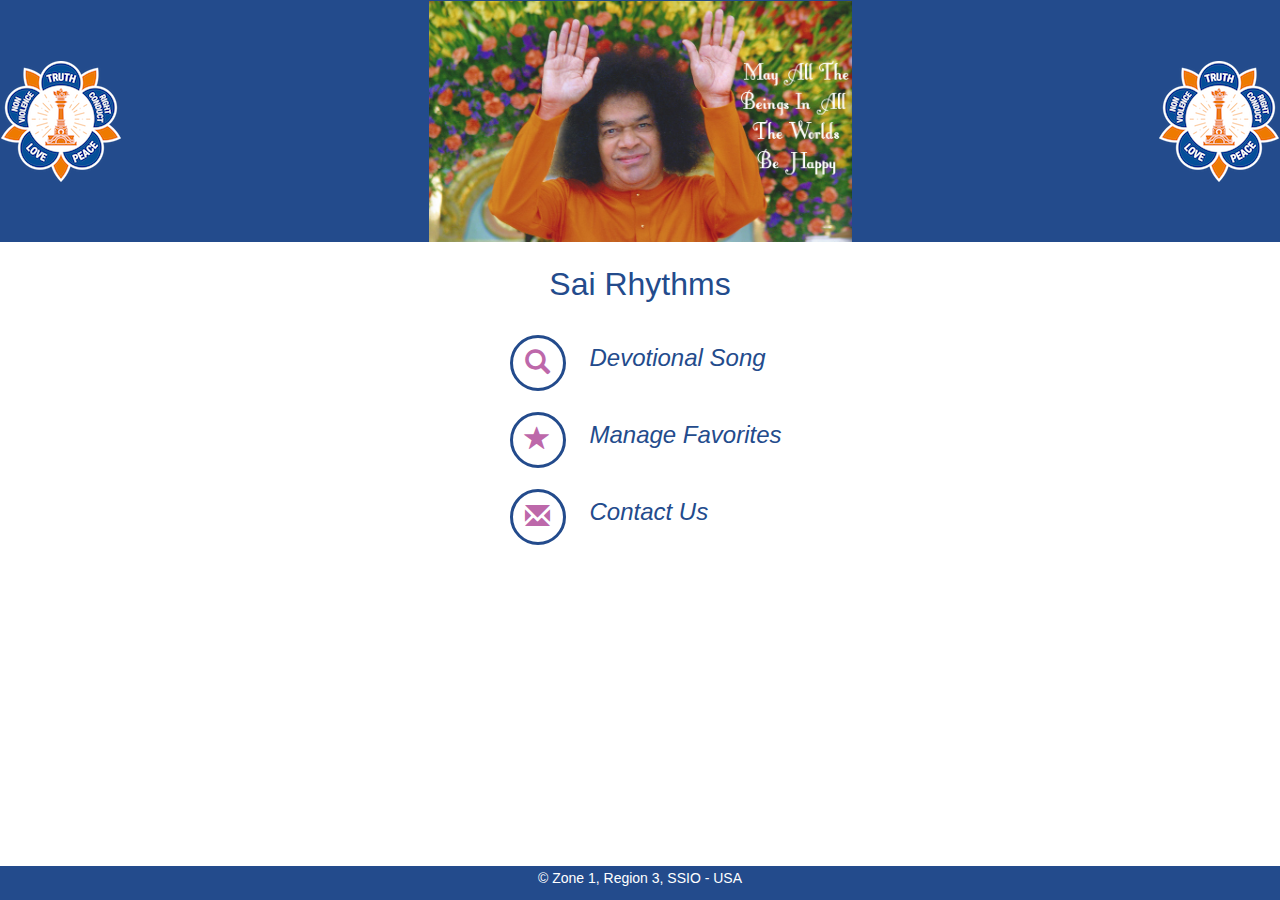
<file: index.html>
<!DOCTYPE html>
<html>
<title>Sai Rythms</title>

<head>
    <meta name="viewport" content="width=device-width, initial-scale=1">
    <link rel="stylesheet" type="text/css" href="css/bootstrap.min.css">
    <link rel="stylesheet" type="text/css" href="css/index.css">
    <script type="text/javascript" src="js/jquery.min.js"></script>
    <script type="text/javascript" src="js/bootstrap.min.js"></script>
    <style>
        #Abhayahastha-holder
        {
            background-image: url(img/ssio-logo-small.png), url(img/ssio-logo-small.png);
            background-position: right center, left center;
            background-repeat: no-repeat, no-repeat;
        }
    </style>
    <script>
        $(function () {
            $("#remove").hide();
            $("select").change(function () {
                $("#remove").show();
            });
            $("input").change(function () {
                $("#remove").show();
            });
            $("#indexFavorite").click(function () {
                window.location.href = "favourite.html?deity=";
            });
            $("#indexSearch").click(function () {
                window.location.href = "list.html?lyrics=&deity=&complexity=&tempo=&raga=&media=&beat=&language=&page=1";
            });
            $("#indexContact").click(function () {
                window.open("https://sairegion3.org/contact-us/");
            });
        });
    </script>
</head>

<body>
    <div class="main-body">
        <div id="Abhayahastha-holder">
                <img id="Abhayahastha" src="img/Abhayahastha-High-Res1.jpeg" />
        </div>
        <div class="heading">Sai Rhythms</div>
        <div style="padding-bottom:60px;">
            <table style="margin: 0 auto;">
                <tr id="indexSearch">
                    <td>
                        <div class="col-md-12 ser-grid"=>
                            <div class="ser-bottom-grd">
                                <span class="glyphicon glyphicon-search" aria-hidden="true"></span>
                            </div>
                        </div>
                    </td>
                    <td>
                        <div class="indexFunctionName">Devotional Song</div>
                    </td>
                </tr>
                <tr id="indexFavorite">
                    <td>
                        <div class="col-md-12 ser-grid" id="favor">
                            <div class="ser-bottom-grd">
                                <span class="glyphicon glyphicon-star" aria-hidden="true"></span>
                            </div>

                        </div>
                    </td>
                    <td>
                        <div class="indexFunctionName">Manage Favorites </div>
                    </td>
                </tr>
                <tr id="indexContact">
                    <td>
                        <div class="col-md-12 ser-grid" id="deity">
                            <div class="ser-bottom-grd">
                                <span class="glyphicon glyphicon-envelope" aria-hidden="true"></span>
                            </div>
                        </div>
                    </td>
                    <td>
                        <div class="indexFunctionName">Contact Us</div>
                    </td>
                </tr>
            </table>
        </div>
    </div>
</body>
<footer>
    <p> &copy; Zone 1, Region 3, SSIO - USA</p>
</footer>

</html>
</file>
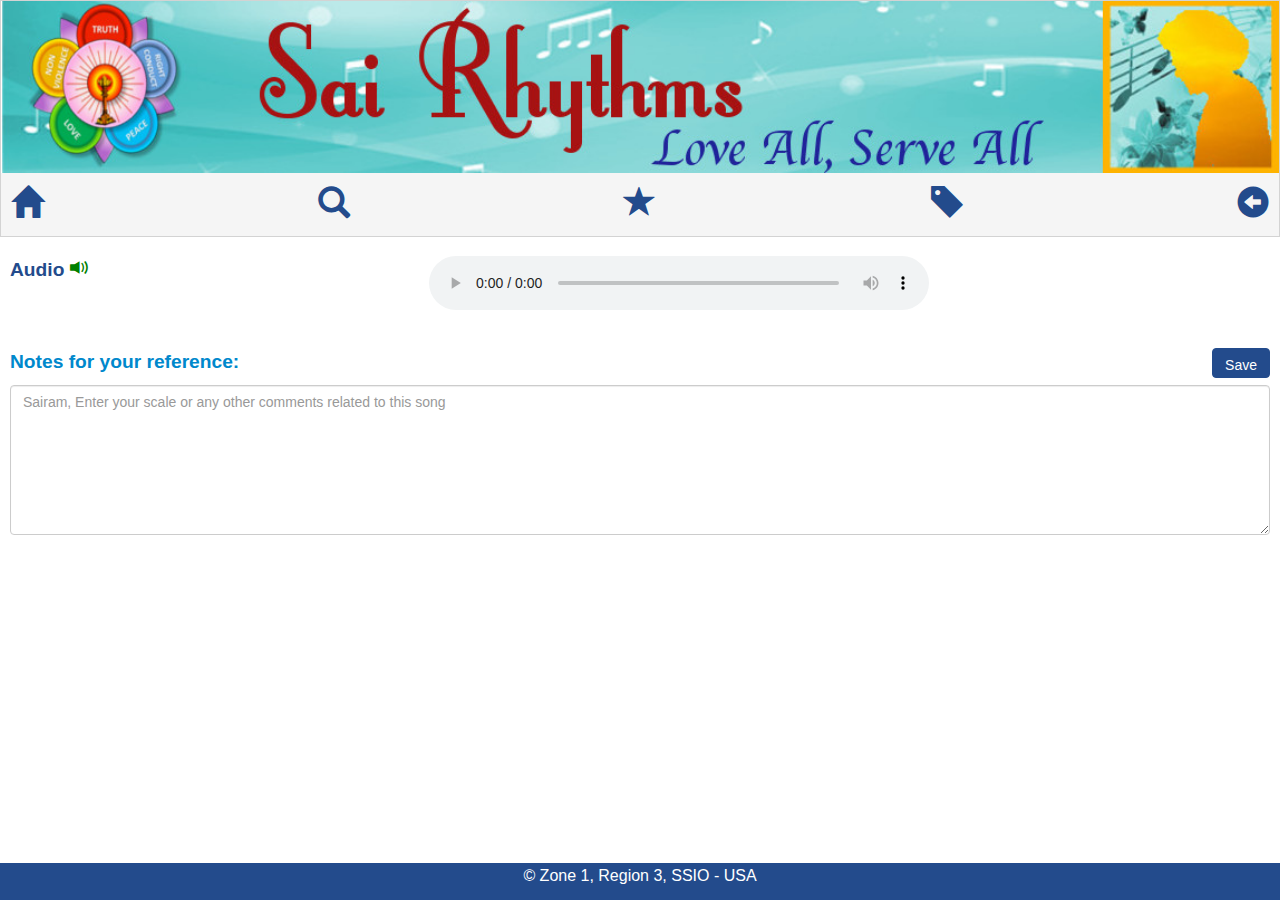
<file: details.html>
<!DOCTYPE html>
<html>
<title>Sai Rythms</title>

<head>
    <meta name="viewport" content="width=device-width, initial-scale=1">
    <link rel="stylesheet" type="text/css" href="css/bootstrap.min.css">
    <link rel="stylesheet" type="text/css" href="css/app.css">
    <script type="text/javascript" src="js/jquery.min.js"></script>
    <script type="text/javascript" src="js/bootstrap.min.js"></script>
    <script src="js/soundsdk.js"></script>
    <script src="js/soundapi.js"></script>
    <script src="js/tagdetail.js"> </script>
    <script src="js/details.js"> </script>
    <script type="text/javascript" src="js/waitforimages.js"></script>
    <style>
        audio {
            display: inline-block;
            vertical-align: baseline;
        }
        #youTubeVideo {
            background-image: url(img/loading.gif);
            background-position: center center;
            background-repeat: no-repeat;
        }
    </style>
    <script>
        $(function () {
            $("#headerhtml").load("_header.html", function () {
                $('#list-header').waitForImages().done(function () {
                    ResetHeaderPadding();
                });
            });
            $("#tagcloudhtml").load("_tagcloud.html");
            $("#footerhtml").load("_footer.html");
            $(window).bind('resize', function (e) {
                ResetHeaderPadding();
            });

            function ResetHeaderPadding() {
                var height = $('#list-header-menu').position();
                var outer = $('#list-header-menu').outerHeight(true);
                $('#detailheader').css('padding-top', height.top + outer + 10);
                var audioWidth = Math.round($(window).width()*.90);
                $('.audioDetailPlayer').css('width',audioWidth);
                $('.audioDetailPlayer').css('max-width','500px');
            }
        });
    </script>
</head>

<body>
    <div id="headerhtml"></div>
    <div id="detailheader">
    </div>
    <div id="detailhtml" class="page-body" style="margin-top:-10px;margin-bottom: -10px;">
        <div data-role="main" class="ui-content" id="result1"> </div>
        <div id="audioall" style="text-align:center; padding-left:10px;padding-right:10px;">
            <div id="audiotag">
                <span class="songlabel" style="float:left;">Audio <span class="glyphicon glyphicon-volume-up" style="color:green;" ></span></span>
                <audio id="audioPlayer" class="audioDetailPlayer" controls preload="auto"></audio>
            </div>
            <div id="soundplayer" height="50px"> </div>
            <div id="noaudio" class="alert alert-warning" role="alert" style="display:none;"> </div>
            <div id="nointernet" class="alert alert-warning" role="alert" style="display:none;"> </div>
            <div id="audioissue" class="alert alert-warning" role="alert" style="display:none;"></div>
        </div>
        <div data-role="main" class="ui-content" id="result2"> </div>
        <div style="padding:10px;">
            <form class="form-horizontal" role="form">
                <label style="font-weight:bold; color:#0088cc"> Notes for your reference: </label>
                <span role="alert" id="msg"></span>
                <button type="button" id="post" class="btn btn-info" style="float:right; height: 30px; background-color:#234b8c;border-color:#234b8c;">
                    Save
                </button>
                <textarea rows="4" style="height: 150px;margin-top:5px;" class="form-control" id="comment" placeholder="Sairam, Enter your scale or any other comments related to this song"></textarea>
            </form>
        </div>
        <div data-role="main" class="ui-content" id="karoke"> </div>
    </div>
    <div id="tagdetailhtml" style="padding-bottom:60px;"></div>
    <div id="footerhtml"></div>
    <div id="favModal"  style="margin-top:230px;" class="modal fade" role="dialog">
        <div class="modal-dialog">
          <div class="modal-content">
            <div class="modal-body">
              <button type="button" class="close" data-dismiss="modal">&times;</button>
              <p id="modalMessage">Favorite has been Added</p>
            </div>
        </div>
      </div>
</body>

</html>

<script>
    var player;
      function onYouTubeIframeAPIReady() {
        player = new YT.Player( 'player', {
          events: { 'onStateChange': onPlayerStateChange }
        });
      }
      function onPlayerStateChange(event) {
        switch(event.data) {
          case 0:
            record('video ended');
            break;
          case 1:
            record('video playing from '+player.getCurrentTime());
            break;
          case 2:
            record('video paused at '+player.getCurrentTime());
        }
      }
</script>
<script type="text/javascript" src="js/managefavorite.js"></script>
<script type="text/javascript" src="js/youtube.js"></script>
</file>
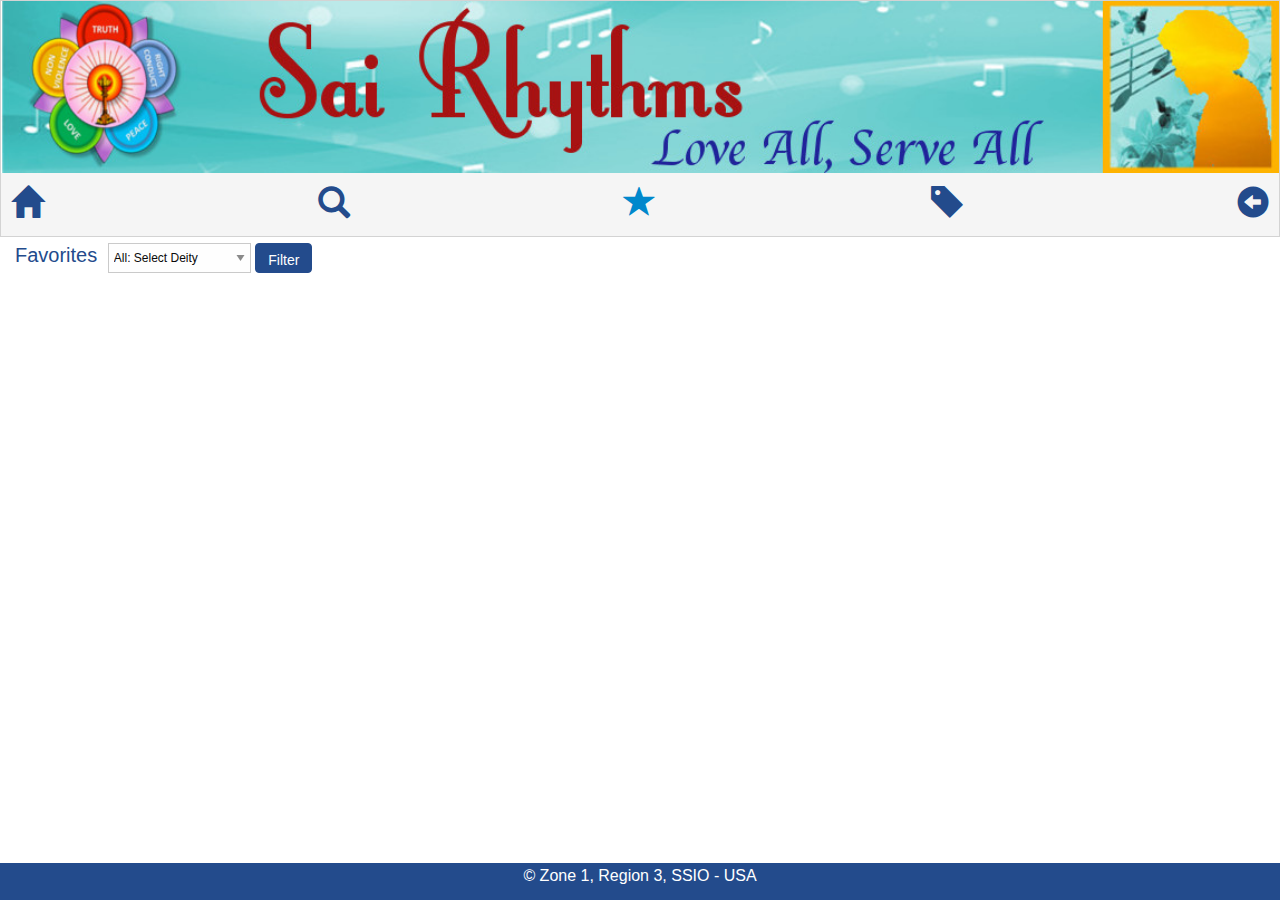
<file: favourite.html>
<!--
    Jai Bolo Bhagawan Sri Sathya Sai Baba Ji Ki Jai
-->
<!DOCTYPE HTML>
<html>
<head>
<title>Sai Bhajan App</title>
<meta name="viewport" content="width=device-width, initial-scale=1">
<link rel="stylesheet" type="text/css" href="css/bootstrap.min.css">
<link rel="stylesheet" type="text/css" href="css/app.css">
<script type="text/javascript" src="js/jquery.min.js"></script>
<script type="text/javascript" src="js/bootstrap.min.js"></script>
<script src="js/favourite.js"> </script>  
<script type="text/javascript" src="js/waitforimages.js"></script>

<script>
    $(function () {
        $("#headerhtml").load("_header.html", function () {
            $('#list-header').waitForImages().done(function () {
                ResetHeaderPadding();
            });
        });
        $("#footerhtml").load("_footer.html");
        $(window).bind('resize', function (e) {
            ResetHeaderPadding();
        });

        function ResetHeaderPadding() {
            var height = $('#list-header-menu').position();
            var outer = $('#list-header-menu').outerHeight(true);
            $('#favouriteForm').css('padding-top', height.top + outer + 10);
        }
    });
</script>

<style>
   li {
       padding-left: 23px;
       padding-right: 23px;
       padding-bottom: 10px;
 
   }
   
 .ser-bottom-grd{
     background-color:rgb(151,207,230);
     border-color: rgb(151,207,230);
 }

 body, html {
height:100%;
padding:0;
margin:0;
}

.titlename{
    font-style: italic;
    font-family: 'Trebuchet MS', 'Lucida Sans Unicode', 'Lucida Grande', 'Lucida Sans', Arial, sans-serif;
    font-size: 23px;
    color: rgb(75,80,82)
}

 #FavLink {
     color: #0088cc !important;
 }

</style>

</head>
<body>
		<!--header-->		
		<div id=headerhtml> </div>

        <!--Main Content-->	
        <div id="favouriteForm" style="padding-top:120px;">
            <form role="form" action="favourite.html">
                    <span class="page-title" style="padding-left:15px;padding-right:5px;">Favorites </span>
                    <select name="deity" id="deity">
                            <option value="" selected="">All: Select Deity</option>
                            <option value="ganesha">Ganesha</option>
                            <option value="guru">Guru</option>
                            <option value="devi">Devi</option>
                            <option value="krishna">Krishna</option>
                            <option value="narayana">Narayana</option>
                            <option value="rama">Rama</option>
                            <option value="sai">Sai</option>
                            <option value="sarva dharma">Sarva Dharma</option>
                            <option value="shiva">Shiva</option>
                            <option value="anjaneya">Anjaneya</option>
                            <option value="ayyappa">Ayyappa</option>
                            <option value="subramanya">Subramanya</option>
                        </select>
                        <button class="btn btn-info">
                                Filter
                        </button>
            </form>
        </div>
        <div style="padding-bottom:60px;" data-role="main" class="ui-content" id= "result">
        </div>
        
        <!--Footer-->		
        <div id=footerhtml> </div>
        
        <div id="favModal"  style="margin-top:230px;" class="modal fade" role="dialog">
            <div class="modal-dialog">
              <div class="modal-content">
                <div class="modal-body">
                  <button type="button" class="close" data-dismiss="modal">&times;</button>
                  <p id="modalMessage">Favorite has been Added</p>
                </div>
            </div>
          </div>
</body>
</html>
</file>
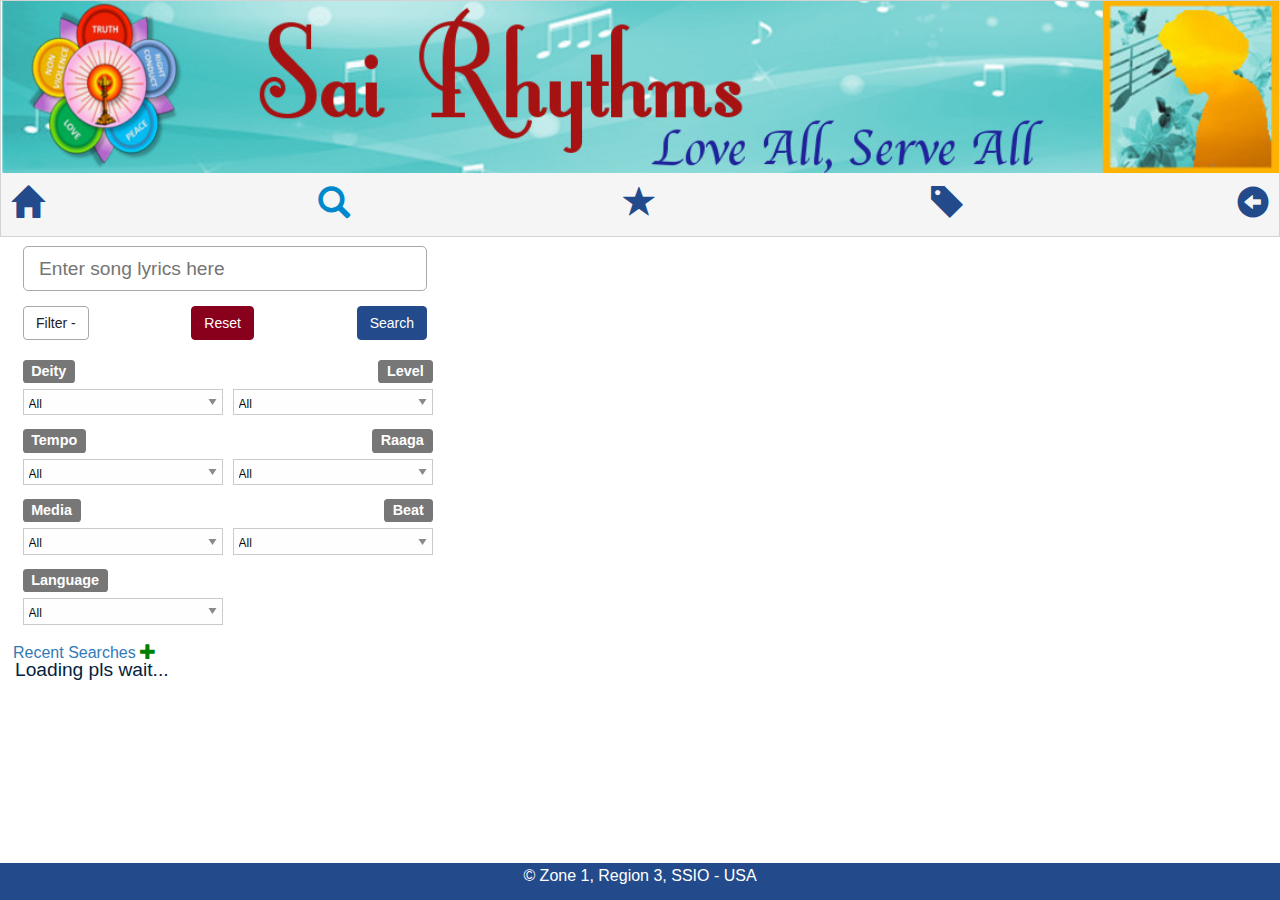
<file: list.html>
<!DOCTYPE html>
<html>
<title>Sai Rythms</title>

<head>
    <meta name="viewport" content="width=device-width, initial-scale=1">
    <meta http-equiv="Content-Type" content="text/html; charset=utf-8" />
    <meta name="keywords" content=" Responsive web templates" />
    <link rel="stylesheet" type="text/css" href="css/bootstrap.min.css">
    <link rel="stylesheet" type="text/css" href="css/pagination.css">
    <link rel="stylesheet" type="text/css" href="css/jqcloud.css">
    <link rel="stylesheet" type="text/css" href="css/app.css">
    <script type="text/javascript" src="js/custom.js"></script>
    <script type="text/javascript" src="js/jquery.min.js"></script>
    <script type="text/javascript" src="js/jqcloud.js"></script>
    <!--<script src="js/pagination.min.js"></script> -->
    <script type="text/javascript" src="js/bootstrap.js"></script>
    <script src="js/fuse.js"></script>
    <!--<script src="js/list.js"> </script> -->
    <script type="text/javascript" src="js/waitforimages.js"></script>

    <script>
        $(function () {
            $("#headerhtml").load("_header.html", function () {
                $('#list-header').waitForImages().done(function () {
                    ResetHeaderPadding();
                });
            });
            $("#searchhtml").load("_search.html");
            $("#recentsearchhtml").load("_recentsearch.html");
            $("#footerhtml").load("_footer.html");
            //$("#tagcloudhtml").load("_tagcloud.html");
            loadScript("js/pagination.min.js", function(){
                loadjscssfile("js/list.js", "js")
            });

            $(window).bind('resize', function (e) {
                ResetHeaderPadding();
                //$("#tagcloudhtml").load("_tagcloud.html");
            });

            function ResetHeaderPadding() {
                var height = $('#list-header-menu').position();
                var outer = $('#list-header-menu').outerHeight(true);
                $('#searchhtml').css('padding-top', height.top + outer);
                var audioWidth = Math.round($(window).width()*.80);
                $('.audioListPlayer').css('width',audioWidth);
                $('.audioListPlayer').css('max-width','500px');
            }
        });
    </script>

</head>

<body>
    <div id="headerhtml"></div>
    <div id="searchhtml" style="text-align: center;"></div>
    <div id="recentsearchhtml"></div>
    <div class="page-body" style="margin-top:-15px;">
        <section>
            <div class="data-container"><span style="padding-left: 15px;color:#04223e">Loading pls wait...</span></div>
            <div class="pagination-demo2"></div>
        </section>
    </div>
    <div id="tagcloudhtml" style="padding-bottom:60px;"></div>
    <div id="footerhtml"></div>

    <div id="favModal"  style="margin-top:230px;" class="modal fade" role="dialog">
        <div class="modal-dialog">
          <div class="modal-content">
            <div class="modal-body">
              <button type="button" class="close" data-dismiss="modal">&times;</button>
              <p id="modalMessage">Favorite has been Added</p>
            </div>
        </div>
      </div>

</body>

</html>
<script type="text/javascript" src="js/managefavorite.js"></script>
</file>
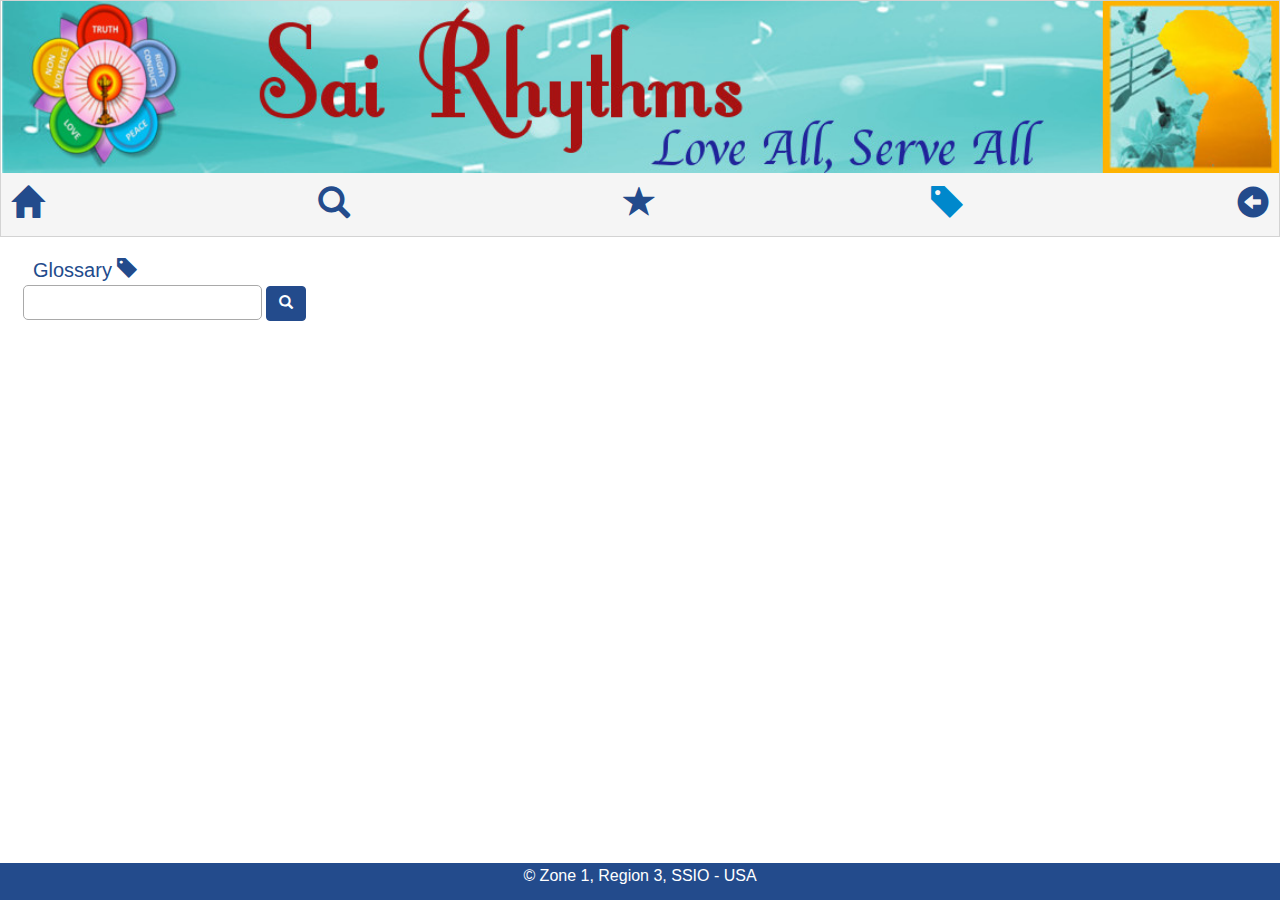
<file: taglist.html>
<!DOCTYPE html>
<html>
<title>Sai Rythms</title>

<head>
    <meta name="viewport" content="width=device-width, initial-scale=1">
    <meta http-equiv="Content-Type" content="text/html; charset=utf-8" />
    <meta name="keywords" content=" Responsive web templates" />

    <link rel="stylesheet" type="text/css" href="css/bootstrap.min.css">
    <link rel="stylesheet" type="text/css" href="css/app.css">
    <link rel="stylesheet" type="text/css" href="css/pagination.css">
    <script type="text/javascript" src="js/jquery.min.js"></script>
    <script type="text/javascript" src="js/bootstrap.js"></script>

    <script src="js/fuse.js"></script>
    <script src="js/pagination.min.js"></script>
    <script src="js/taglist.js"> </script>
    <script type="text/javascript" src="js/waitforimages.js"></script>
    <script>
        $(function () {
            $("#headerhtml").load("_header.html", function () {
                $('#list-header').waitForImages().done(function () {
                    ResetHeaderPadding();
                });
            });
            $("#footerhtml").load("_footer.html");

            $(window).bind('resize', function (e) {
                ResetHeaderPadding();
            });

            function ResetHeaderPadding() {
                var height = $('#list-header-menu').position();
                var outer = $('#list-header-menu').outerHeight(true);
                $('#glossarylist').css('padding-top', height.top + outer + 10);
            }
        });
    </script>

<style>
        #Glossary {
    color: #0088cc !important;
   }
   </style>

</head>

<body>
    <div id="headerhtml"></div>
    <div id="glossarylist">
        <form role="form" action="taglist.html">
            <div style="padding-left:23px;padding-right:23px;padding-top:10px; padding-bottom:10px;">
                <div class="row">
                    <div class="col-sm-12">
                        <span class="page-title">Glossary <span class="glyphicon glyphicon-tag" /> </span>
                    </div>
                </div>
                <div class="row">
                    <div class="col-sm-12">
                        <input id="glossaryterm" style="padding-left: 15px;padding-right:15px;"  type="text" name="term">
                        <button type="submit" class="btn btn-info" style="height:35px;">
                            <span class="glyphicon glyphicon-search"/>
                        </button>
                    </div>
                </div>
            </div>
        </form>
    </div>
    <div class="page-body" id="wrapper" style="padding-bottom:60px;margin-top:-15px;">
        <section>
            <div class="data-container"></div>
            <div style="padding-left:15px;" id="pagination-demo2"></div>
        </section>
    </div>
    <div id="footerhtml"></div>
</body>

</html>

<script>
    $(function () {
        $(document).on('click', '.FavButton', function () {
            $(this).html('Favorite added');
            $(this).prop("disabled", true);
            $("#FavLink").css("font-weight", "bold");
            setTimeout(function () {
                $("#FavLink").css("text-decoration", "none");
                $("#FavLink").css("font-weight", "normal");
            }, 3000);

        });
    });

    function saveComment(id, title, deity) {

        if (localStorage.getItem('Fav') === null) {
            var favi = [{ Id: id, Label: title, Deity: deity, Comment: "" }];
            localStorage.setItem('Fav', JSON.stringify(favi));
        }
        else {
            var newBhajan = 0;
            var FavJson = JSON.parse(localStorage.getItem('Fav'));

            for (var i in FavJson) {
                if (FavJson[i].Id == id) {
                    newBhajan = 1
                }
            }
            if (newBhajan != 1) {
                newBhajanData = { Id: id, Label: title, Deity: deity, Comment: "" }
                FavJson.push(newBhajanData);
                localStorage.setItem('Fav', JSON.stringify(FavJson));
            }
        }
    }
</script>
</file>
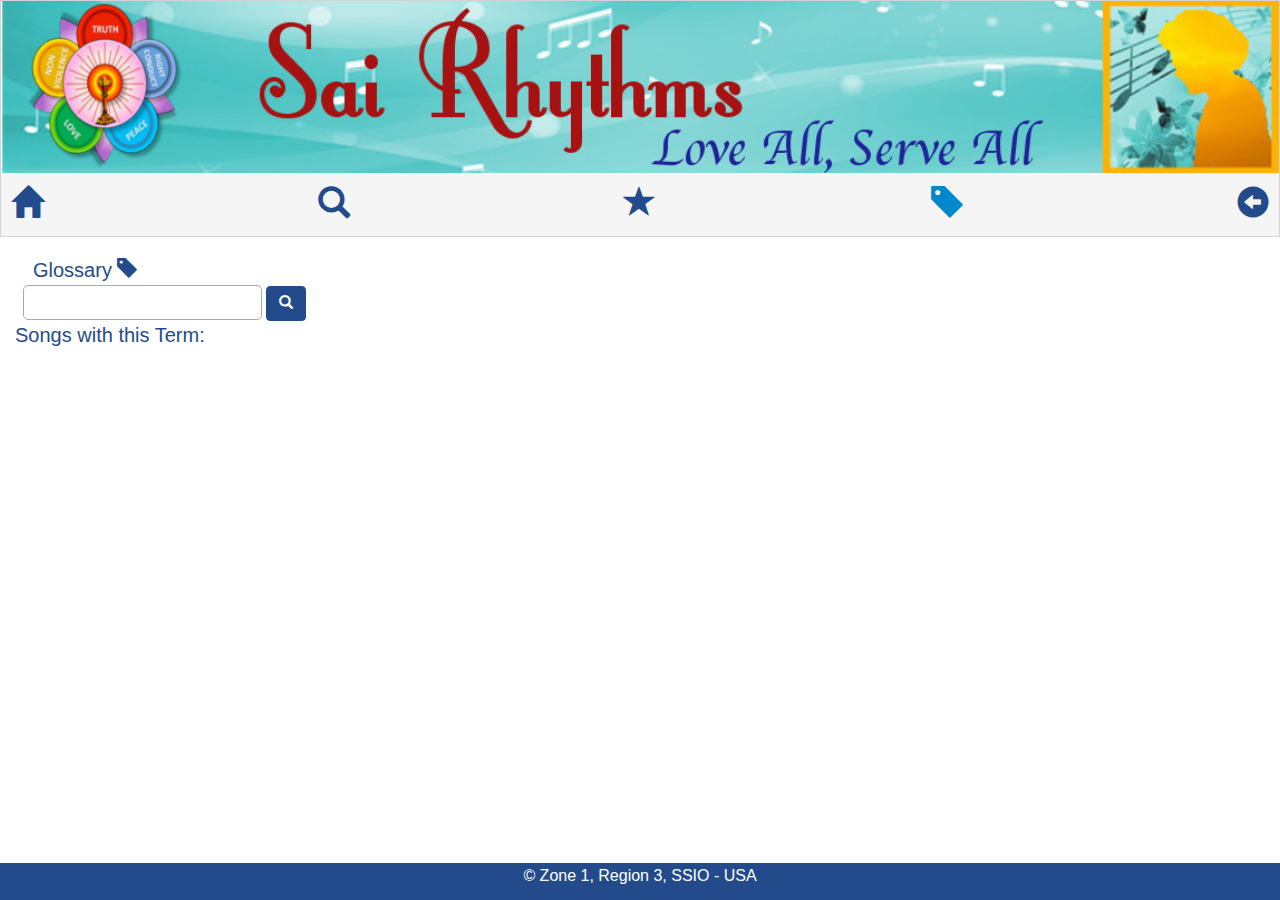
<file: tagsearch.html>
<!DOCTYPE html>
<html>
<title>Sai Rythms</title>

<head>
    <meta name="viewport" content="width=device-width, initial-scale=1">
    <meta http-equiv="Content-Type" content="text/html; charset=utf-8" />
    <meta name="keywords" content=" Responsive web templates" />

    <link rel="stylesheet" type="text/css" href="css/bootstrap.min.css">
    <link rel="stylesheet" type="text/css" href="css/app.css">
    <link rel="stylesheet" type="text/css" href="css/pagination.css">
    <script type="text/javascript" src="js/jquery.min.js"></script>
    <script type="text/javascript" src="js/bootstrap.js"></script>

    <script src="js/fuse.js"></script>
    <script src="js/pagination.min.js"></script>
    <script src="js/tagsearch.js"> </script>
    <script type="text/javascript" src="js/waitforimages.js"></script>

    <script>
        $(function () {
            $("#headerhtml").load("_header.html", function () {
                $('#list-header').waitForImages().done(function () {
                    ResetHeaderPadding();
                });
            });
            $("#footerhtml").load("_footer.html");
            $(window).bind('resize', function (e) {
                ResetHeaderPadding();
            });

            function ResetHeaderPadding() {
                var height = $('#list-header-menu').position();
                var outer = $('#list-header-menu').outerHeight(true);
                $('#glossarysearch').css('padding-top', height.top + outer + 10);
                var audioWidth = Math.round($(window).width()*.80);
                $('.audioListPlayer').css('width',audioWidth);
                $('.audioListPlayer').css('max-width','500px');
            }
        });
    </script>

    <style>
         #Glossary {
     color: #0088cc !important;
    }
    </style>
</head>

<body>
    <div id="headerhtml"></div>
    <div id="glossarysearch">
        <form role="form" action="tagsearch.html">
            <div style="padding-left:23px;padding-right:23px;padding-top:10px; padding-bottom:10px;">
                <div class="row">
                    <div class="col-sm-12">
                        <span class="page-title">Glossary <span class="glyphicon glyphicon-tag" /> </span>
                    </div>
                </div>
                <div class="row">
                    <div class="col-sm-12">
                        <input id="glossaryterm" style="padding-left: 15px;padding-right:15px;" type="text" name="term">
                        <button type="submit" class="btn btn-info" style="height:35px;">
                            <span class="glyphicon glyphicon-search"/>
                        </button>
                    </div>
                </div>
            </div>
        </form>
    </div>
    <div class="page-body" id="wrapper" style="padding-bottom:60px;margin-top:-15px;">
        <section>
            <div class="tag-container"></div>
        </section>
        <span class="page-title" style="padding-left:15px;" >Songs with this Term:</span>
        <section>
            <div class="data-container"></div>
            <div class="pagination-demo2"></div>
        </section>
    </div>
    <div id="footerhtml"></div>
    <div id="favModal"  style="margin-top:230px;" class="modal fade" role="dialog">
        <div class="modal-dialog">
          <div class="modal-content">
            <div class="modal-body">
              <button type="button" class="close" data-dismiss="modal">&times;</button>
              <p id="modalMessage">Favorite has been Added</p>
            </div>
        </div>
      </div>
</body>

</html>

<script type="text/javascript" src="js/managefavorite.js"></script>
</file>
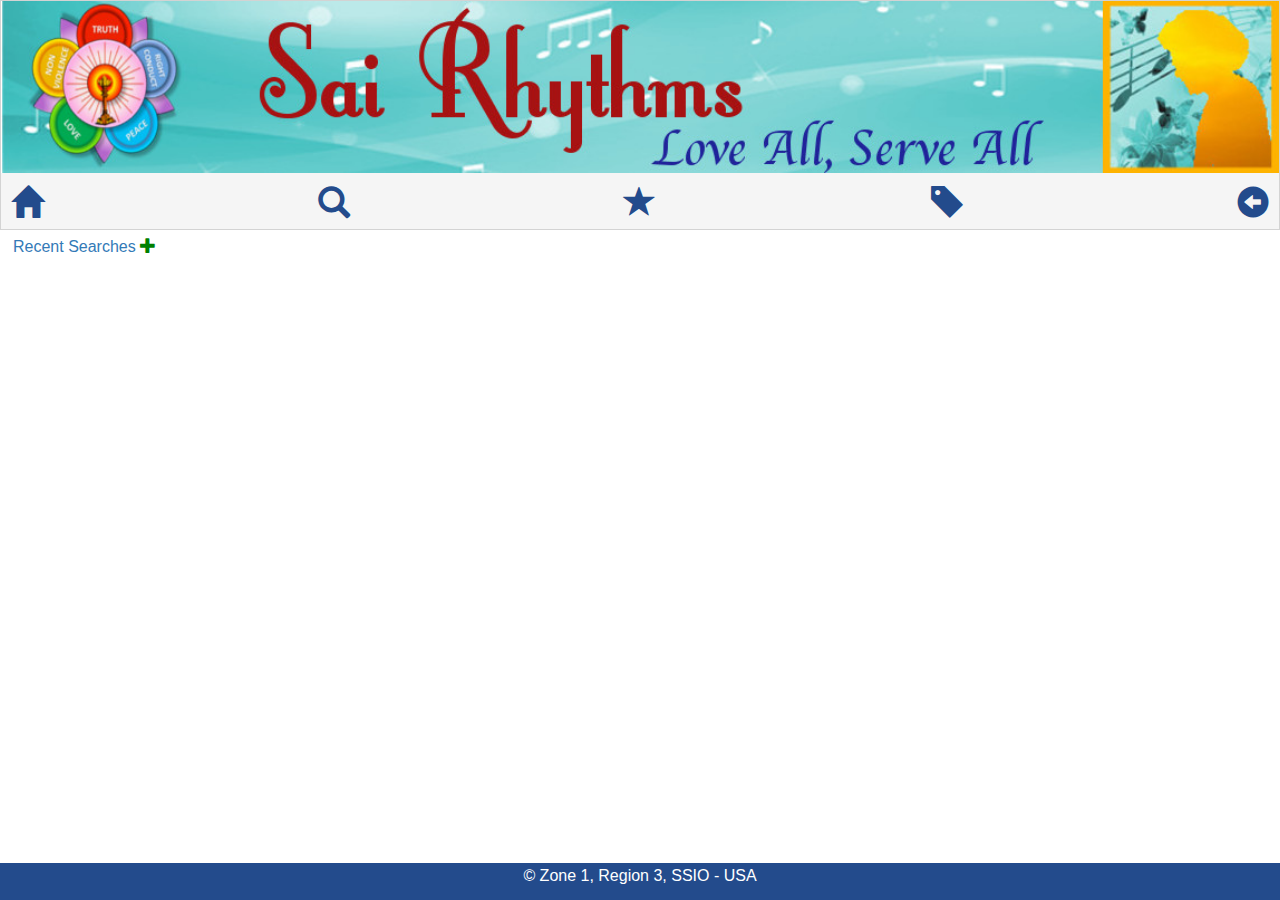
<file: test.html>
<html>

<head>
    <link rel="stylesheet" type="text/css" href="css/bootstrap.min.css">
    <link rel="stylesheet" type="text/css" href="css/app.css">
    <link rel="stylesheet" type="text/css" href="css/jqcloud.css">
    <script type="text/javascript" src="js/jquery.min.js"></script>
    <script type="text/javascript" src="js/bootstrap.js"></script>
    <script type="text/javascript" src="js/jqcloud.js"></script>
    <script type="text/javascript" src="js/fuse.js"></script>
    <script type="text/javascript" src="js/waitforimages.js"></script>
    <script>
        $(document).ready(function () {
            $("#headerhtml").load("_header.html", function () {
                $('#list-header').waitForImages().done(function () {
                    ResetHeaderPadding() ;
                });
            });
            $("#searchhtml").load("_recentsearch.html");
            $("#footerhtml").load("_footer.html");

            $(window).bind('resize', function (e) {
                ResetHeaderPadding();
            });

            function ResetHeaderPadding() {
                var height = $('#list-header-menu').position();
                var outer = $('#list-header-menu').outerHeight(true);
                $('#searchhtml').css('padding-top', height.top + outer);
            }
        });
    </script>
</head>

<body>
    <div id="headerhtml"></div>
    <div id="searchhtml"></div>
    <div id="footerhtml"></div>
</body>

<script>
    $(document).ready(function () {
        console.log("commiting to branch 1.0")
    });



</script>

</html>
</file>
<file: css/index.css>
footer {
    border-style: solid;
    border-width: 2px;
    color:white;
    width: 100%;
    position: fixed;
    bottom:0;
    background-color: #234b8c;
    border-color: #234b8c;
    text-align: center;
}

.heading{
    font-size: xx-large;
    text-align: center;
    padding: 20px;
    color: #234b8c;
}

#music{
    font-size: 15px;
}

.subheading{
    font-size: 15px;
    font-family: Helvetica, 'Franklin Gothic Medium', 'Arial Narrow', Arial, sans-serif;
    text-align: center;
}

#searchform{
    text-align: left;
    padding: 15px;
}

.label{
    color: #234b8c;
}

#lyrics{
    border: 1px solid #234b8c 
}

#Abhayahastha-holder{
    text-align:center;
    width:100%;
    background-color: #234b8c;
    border-color: #234b8c;
    border-style: solid;
    border-width: thin;
    border-bottom: 1px;
}

#Abhayahastha{
    width:100%;
    max-width:423px;
}

.btn-info {
    background-color: #234b8c;
}

.top10{
    padding-top: 10px;
}

.right10{
    padding-right: 10px;
}

select{
    width: 150px;
    height:1.8em;
}
label{
    color: #234b8c;
}

table {
    border-collapse: collapse;
}

td {
    padding-top: .5em;
    padding-right: .25em;
    padding-bottom: 1em;
}

#searchform .glyphicon{
    font-size: 23px;
}
#remove{
    margin-top:10px;
    color: red;
    float: right;
}



.ser-bottom-grd {
    width: 4em;
    height: 4em;
    border: 3px solid #234b8c;
    border-radius: 58px;
	margin: 0 auto;
}
.ser-bottom-grd:hover {
    border: 5px double 234b8c;
}
.ser-bottom-grd span {
    font-size: 2em;
    color: #B9B6B1;
    top: 0.5em;
}

.ser-bottom-grd span.glyphicon {
    font-size: 1.8em;
    color: rgb(189, 104, 170);
    top: 0.5em;
}

.ser-bottom-grd span.glyphicon:hover {
    font-size: 1.8em;
    color: pink;
    top: 0.5em;
}

.ser-grid {
    text-align: center;
}

.ser-grids {
    margin-top: 3em;
}
.ser-grid h5 {
    font-size: 1.25em;
    text-transform: capitalize;
    margin-top: 1em;
    color: #222;
}

.indexFunctionName {
    font-size: x-large;
    font-style: italic;
    padding-left: 5px;
    padding-bottom: 10px;
    color: #234b8c;
}

body {
    font-family: Georgia, Helvetica, Arial,sans-serif;
}
</file>
<file: css/app.css>
#cymbals{
    width: 15%;
    float: left;
    max-width:150px;
}
#stupa{
    width: 14%;
    float: right;
    max-width:150px;
}
footer {
    border-style: solid;
    border-width: 2px;
    color:white;
    width: 100%;
    position: fixed;
    bottom:0;
    background-color: #234b8c;
    border-color: #234b8c;
    text-align: center;
}

header {
    margin: 0 auto;
    position: fixed;
    width: 100%;
    max-height: 100px;
    z-index: 999;
}

body {
    font-size: medium;
    font-family: Georgia, Helvetica, Arial,sans-serif;
}

#list-header {
    border-color: lightgray;
    color: white;
    border-style: solid;
    border-width: thin;
}

#list-header a {
    color: #234b8c;
    font-size: large;
    padding-left: 10px;
}

#list-header a .glyphicon{
    font-size: xx-large;
}

#Back {
    float: right;
    padding-right: 10px;
}


#banner {
    background-color: whitesmoke;
    color: #234b8c;
    border-color: whitesmoke;
    border-style: solid;
    border-width: thin;
    text-align: center;
    min-height: 50px;
    max-height: 70px;
}


#bannertext{
    font-size: 30px;
    font-family: 'Gill Sans', 'Gill Sans MT', Calibri, 'Trebuchet MS', sans-serif;
    line-height: 50px;
    font-style: italic;
}

#nav{
    font-size: 30px;
    float: left;
}

#nav a{
    padding-right: 20px; 
    color: #234b8c;
}

#nav-text{
    padding-left: 10px;
    padding-right: 20px; 
    color: grey;
}


.page-title{
    padding-left: 10px; 
    color: #234b8c;
    font-size: 20px;
}

#detailhtml #result1, #result2{
    padding:10px;
}

.lyrics{ 
    font-size: 20px;
}

.lyrics::first-line, #firstlinelyrics{ 
    font-size: 23px;
    font-weight: bold;
}



 #result a{ 
    font-size: larger;
}

.data-container{ 
    font-size: larger;
}

.data-container .btn-primary, #favourite .btn-primary{ 
    display: inline-block;
    padding: .33333rem .3333rem;
    border-radius: 0;
    font-size: medium;
    line-height: 1;
    white-space: nowrap;
    cursor: default;
    background: #1779ba;
    color: #fefefe
}

.tag-container {
    font-size: large;
}


#favourite  .glyphicon-star{
    padding-right: 10px;
    float: right;
    font-size: xx-large;
    color: #234b8c;
}

#favourite  .glyphicon-star-empty{
    padding-right: 10px;
    float: right;
    font-size: xx-large;
    color: #234b8c;
}

#songlist  .glyphicon-star{
    padding-right: 10px;
    float: right;
    font-size: x-large;
    color: #234b8c
}

#songlist  .glyphicon-star-empty{
    padding-right: 10px;
    float: right;
    font-size: x-large;
    color: #234b8c
}



#favourite .btn-danger {
    display: inline-block;
    padding: .33333rem .3333rem;
    border-radius: 0;
    font-size: medium;
    line-height: 1;
    white-space: nowrap;
    cursor: default;
    background: rgb(137, 0, 29);
    border: rgb(137, 0, 29);
    color: #fefefe
}

.songdetail{
    padding-right: 10px;
    padding-top: 10px;
    padding-left: 10px;
}

.songdetailAlt{
    padding-right: 10px;
    padding-top: 10px;
    padding-left: 10px;
    background-color: whitesmoke;
}

.songlabel{
    color: #234b8c;
    font-weight: bold;
}

.page-body{
    padding-bottom: 23px;
    background-color: white;
}

.meaning {
    border-radius: 10px;
    padding: 10px;
    box-shadow: inset 0px 2px 0px 0px #dcecfb;
    background: linear-gradient(to bottom, #D7E9FC 10%, #E7F2FD 100%)
}


#makefav{
    font-size: medium;
    padding-bottom: 10px;
}

#audioplayer{
	width: 280px;
	height: 60px;
}

#pButton{
    height:60px; 
    width: 60px;
    border: none;
    background-size: 50% 50%;
    background-repeat: no-repeat;
    background-position: center;
    float:left;
    outline:none;
}

.play{background: url('../img/play.png') ;}
.pause{background: url('../img/pause.png') ;}

#timeline{
	width: 210px;
	height: 30px;
    margin-top: 16px;
	float: left;
	border-radius: 15px;
	background: rgb(235,221,237);
}
#playhead{
	width: 28px;
	height: 28px;
	border-radius: 50%;
    margin-top: 1px;
	background: rgb(151,207,230);

}

#soundplayer iframe{
    max-height: 230px;
    max-width: 300px;
}  

.loader {
	position: fixed;
	left: 0px;
	top: 0px;
	width: 100%;
	height: 100%;
	z-index: 9999;
	background: url('../img/loading.gif') 50% 50% no-repeat rgb(249,249,249);
}


.icon-bar {
    width: 100%;
    background-color:whitesmoke;
    overflow: auto;
    display: flex;
    justify-content: space-between;
}

.icon-bar a {
    float: left;
    text-align: center;
    padding: 12px 0;
    transition: all 0.3s ease;
    color:#234b8c;
    font-size: 30px;
}


.active {
    background-color: #234b8c !important;
}

#searchhtml select, #favouriteForm select {
    height: 2.6375rem;
    width: 14.3rem;
    min-width: 14.3rem;
    max-width: 20rem;
    margin: 0 0 1rem;
    padding: .5rem;
    -webkit-appearance: none;
    -moz-appearance: none;
    appearance: none;
    border: 1px solid #cacaca;
    border-radius: 0;
    background-color: #fefefe;
    font-family: inherit;
    font-size: 1.2rem;
    font-weight: 400;
    line-height: 1.5;
    color: #0a0a0a;
    background-image: url("data:image/svg+xml;utf8,<svg xmlns='http://www.w3.org/2000/svg' version='1.1' width='32' height='24' viewBox='0 0 32 24'><polygon points='0,0 32,0 16,24' style='fill: rgb%28138, 138, 138%29'></polygon></svg>");
    -webkit-background-origin: content-box;
    background-origin: content-box;
    background-position: right -1rem center;
    background-repeat: no-repeat;
    -webkit-background-size: 9px 6px;
    background-size: 9px 6px;
    padding-right: 1.5rem;
    -webkit-transition: border-color .25s ease-in-out, -webkit-box-shadow .5s;
    transition: border-color .25s ease-in-out, -webkit-box-shadow .5s;
    transition: box-shadow .5s, border-color .25s ease-in-out;
    transition: box-shadow .5s, border-color .25s ease-in-out, -webkit-box-shadow .5s
}

#favouriteForm select {
    height: 3rem;
}

#searchhtml {
    max-width: 45rem;
    font-size: larger;
}

#searchhtml td {
    align-self: center;
    padding-right: 10px;
}

#searchform .btn-info, #favouriteForm .btn-info, 
#result .btn-info, #glossarysearch .btn-info, #glossarylist .btn-info {
    background-color: #234b8c;
    border-color: #234b8c;
}

#favouriteForm .btn-info {
    height: 3rem;
}

#lyrics{
    border: 1px solid darkgrey;
    -webkit-border-radius: 5px;
    -moz-border-radius: 5px;
    border-radius: 5px; 
}

#filter 
{
    background-color: #242121;
}

#detailhtml
{
    font-size: larger;
}
#tagdetailhtml
{
    font-size: larger;
}

#glossaryterm{
    color: green;
}

#glossaryterm{
    border: 1px solid darkgrey;
    -webkit-border-radius: 5px;
    -moz-border-radius: 5px;
    border-radius: 5px; 
    height: 35px;
}

.searchLabelLeftContainer {
    text-align: left;
    padding-bottom: 5px;
}

.searchLabelRightContainer {
    text-align: right;
    padding-bottom: 5px;
}

#showhideRecentSearch{
    font-size: medium;
}

.pagination-demo2 {
    text-align: center !important;
}

#youTubeVideo iframe {
    width: 100%;
display: block;
margin: 0px auto
}

#result2 td {
    padding-right: 10px;
}

#karoke .alert {
    padding: 10px;
    margin-bottom: 5px;
    border-radius: 4px;
    }
</file>
<file: css/pagination.css>
.paginationjs{line-height:1.6;font-family:Marmelad,"Lucida Grande",Arial,"Hiragino Sans GB",Georgia,sans-serif;font-size:14px;box-sizing:initial}.paginationjs:after{display:table;content:" ";clear:both}.paginationjs .paginationjs-pages{float:left}.paginationjs .paginationjs-pages ul{}.paginationjs .paginationjs-go-button,.paginationjs .paginationjs-go-input,.paginationjs .paginationjs-nav{float:left;margin-left:10px;font-size:14px}.paginationjs .paginationjs-pages li{float:left;border:1px solid #aaa;border-right:none;list-style:none}.paginationjs .paginationjs-pages li>a{min-width:30px;height:28px;line-height:28px;display:block;background:#fff;font-size:14px;color:#333;text-decoration:none;text-align:center}.paginationjs .paginationjs-pages li>a:hover{background:#eee}.paginationjs .paginationjs-pages li.active{border:none}.paginationjs .paginationjs-pages li.active>a{height:30px;line-height:30px;background:#234b8c;color:#fff}.paginationjs .paginationjs-pages li.disabled>a{opacity:.3}.paginationjs .paginationjs-pages li.disabled>a:hover{background:0 0}.paginationjs .paginationjs-pages li:first-child,.paginationjs .paginationjs-pages li:first-child>a{border-radius:3px 0 0 3px}.paginationjs .paginationjs-pages li:last-child{border-right:1px solid #aaa;border-radius:0 3px 3px 0}.paginationjs .paginationjs-pages li:last-child>a{border-radius:0 3px 3px 0}.paginationjs .paginationjs-go-input>input[type=text]{width:30px;height:28px;background:#fff;border-radius:3px;border:1px solid #aaa;padding:0;font-size:14px;text-align:center;vertical-align:baseline;outline:0;box-shadow:none;box-sizing:initial}.paginationjs .paginationjs-go-button>input[type=button]{min-width:40px;height:30px;line-height:28px;background:#fff;border-radius:3px;border:1px solid #aaa;text-align:center;padding:0 8px;font-size:14px;vertical-align:baseline;outline:0;box-shadow:none;color:#333;cursor:pointer;vertical-align:middle\9}.paginationjs.paginationjs-theme-blue .paginationjs-go-input>input[type=text],.paginationjs.paginationjs-theme-blue .paginationjs-pages li{border-color:#289de9}.paginationjs .paginationjs-go-button>input[type=button]:hover{background-color:#f8f8f8}.paginationjs .paginationjs-nav{height:30px;line-height:30px}.paginationjs .paginationjs-go-button,.paginationjs .paginationjs-go-input{margin-left:5px\9}.paginationjs.paginationjs-small{font-size:12px}.paginationjs.paginationjs-small .paginationjs-pages li>a{min-width:26px;height:24px;line-height:24px;font-size:12px}.paginationjs.paginationjs-small .paginationjs-pages li.active>a{height:26px;line-height:26px}.paginationjs.paginationjs-small .paginationjs-go-input{font-size:12px}.paginationjs.paginationjs-small .paginationjs-go-input>input[type=text]{width:26px;height:24px;font-size:12px}.paginationjs.paginationjs-small .paginationjs-go-button{font-size:12px}.paginationjs.paginationjs-small .paginationjs-go-button>input[type=button]{min-width:30px;height:26px;line-height:24px;padding:0 6px;font-size:12px}.paginationjs.paginationjs-small .paginationjs-nav{height:26px;line-height:26px;font-size:12px}.paginationjs.paginationjs-big{font-size:16px}.paginationjs.paginationjs-big .paginationjs-pages li>a{min-width:36px;height:34px;line-height:34px;font-size:16px}.paginationjs.paginationjs-big .paginationjs-pages li.active>a{height:36px;line-height:36px}.paginationjs.paginationjs-big .paginationjs-go-input{font-size:16px}.paginationjs.paginationjs-big .paginationjs-go-input>input[type=text]{width:36px;height:34px;font-size:16px}.paginationjs.paginationjs-big .paginationjs-go-button{font-size:16px}.paginationjs.paginationjs-big .paginationjs-go-button>input[type=button]{min-width:50px;height:36px;line-height:34px;padding:0 12px;font-size:16px}.paginationjs.paginationjs-big .paginationjs-nav{height:36px;line-height:36px;font-size:16px}.paginationjs.paginationjs-theme-blue .paginationjs-pages li>a{color:#289de9}.paginationjs.paginationjs-theme-blue .paginationjs-pages li>a:hover{background:#e9f4fc}.paginationjs.paginationjs-theme-blue .paginationjs-pages li.active>a{background:#289de9;color:#fff}.paginationjs.paginationjs-theme-blue .paginationjs-pages li.disabled>a:hover{background:0 0}.paginationjs.paginationjs-theme-blue .paginationjs-go-button>input[type=button]{background:#289de9;border-color:#289de9;color:#fff}.paginationjs.paginationjs-theme-green .paginationjs-go-input>input[type=text],.paginationjs.paginationjs-theme-green .paginationjs-pages li{border-color:#449d44}.paginationjs.paginationjs-theme-blue .paginationjs-go-button>input[type=button]:hover{background-color:#3ca5ea}.paginationjs.paginationjs-theme-green .paginationjs-pages li>a{color:#449d44}.paginationjs.paginationjs-theme-green .paginationjs-pages li>a:hover{background:#ebf4eb}.paginationjs.paginationjs-theme-green .paginationjs-pages li.active>a{background:#449d44;color:#fff}.paginationjs.paginationjs-theme-green .paginationjs-pages li.disabled>a:hover{background:0 0}.paginationjs.paginationjs-theme-green .paginationjs-go-button>input[type=button]{background:#449d44;border-color:#449d44;color:#fff}.paginationjs.paginationjs-theme-yellow .paginationjs-go-input>input[type=text],.paginationjs.paginationjs-theme-yellow .paginationjs-pages li{border-color:#ec971f}.paginationjs.paginationjs-theme-green .paginationjs-go-button>input[type=button]:hover{background-color:#55a555}.paginationjs.paginationjs-theme-yellow .paginationjs-pages li>a{color:#ec971f}.paginationjs.paginationjs-theme-yellow .paginationjs-pages li>a:hover{background:#fdf5e9}.paginationjs.paginationjs-theme-yellow .paginationjs-pages li.active>a{background:#ec971f;color:#fff}.paginationjs.paginationjs-theme-yellow .paginationjs-pages li.disabled>a:hover{background:0 0}.paginationjs.paginationjs-theme-yellow .paginationjs-go-button>input[type=button]{background:#ec971f;border-color:#ec971f;color:#fff}.paginationjs.paginationjs-theme-red .paginationjs-go-input>input[type=text],.paginationjs.paginationjs-theme-red .paginationjs-pages li{border-color:#c9302c}.paginationjs.paginationjs-theme-yellow .paginationjs-go-button>input[type=button]:hover{background-color:#eea135}.paginationjs.paginationjs-theme-red .paginationjs-pages li>a{color:#c9302c}.paginationjs.paginationjs-theme-red .paginationjs-pages li>a:hover{background:#faeaea}.paginationjs.paginationjs-theme-red .paginationjs-pages li.active>a{background:#c9302c;color:#fff}.paginationjs.paginationjs-theme-red .paginationjs-pages li.disabled>a:hover{background:0 0}.paginationjs.paginationjs-theme-red .paginationjs-go-button>input[type=button]{background:#c9302c;border-color:#c9302c;color:#fff}.paginationjs.paginationjs-theme-red .paginationjs-go-button>input[type=button]:hover{background-color:#ce4541}.paginationjs .paginationjs-pages li.paginationjs-next{border-right:1px solid #aaa;}.paginationjs .paginationjs-go-input>input[type=text]{line-height:28px\9;vertical-align:middle\9}.paginationjs.paginationjs-big .paginationjs-pages li>a{line-height:36px\9}.paginationjs.paginationjs-big .paginationjs-go-input>input[type=text]{height:36px\9;line-height:36px\9}
</file>
<file: css/jqcloud.css>
div.jqcloud {
    font-family: "Helvetica", "Arial", sans-serif;
    color: #09f;
    overflow: hidden;
    position: relative;
    text-align: center;
    line-height: normal;
}

div.jqcloud a {
    color: inherit;
    font-size: inherit;
    text-decoration: none
}

div.jqcloud a:hover {
    color: #0df
}

div.jqcloud a:hover {
    color: #0cf
}

div.jqcloud span {
    padding: 0
}

div.jqcloud span.w10 {
    font-size: 54px;
    color: #0cf
}

div.jqcloud span.w9 {
    font-size: 50px;
    color: #0cf
}

div.jqcloud span.w8 {
    font-size: 44px;
    color: #0cf
}

div.jqcloud span.w7 {
    font-size: 40px;
    color: #39d
}

div.jqcloud span.w6 {
    font-size: 34px;
    color: #90c5f0
}

div.jqcloud span.w5 {
    font-size: 20px;
    color: #90a0dd
}

div.jqcloud span.w4 {
    font-size: 18px;
    color: #90c5f0
}

div.jqcloud span.w3 {
    font-size: 16px;
    color: #a0ddff
}

div.jqcloud span.w2 {
    font-size: 14px;
    color: #9ce
}

div.jqcloud span.w1 {
    font-size: 14px;
    color: #aab5f0
}
</file>
